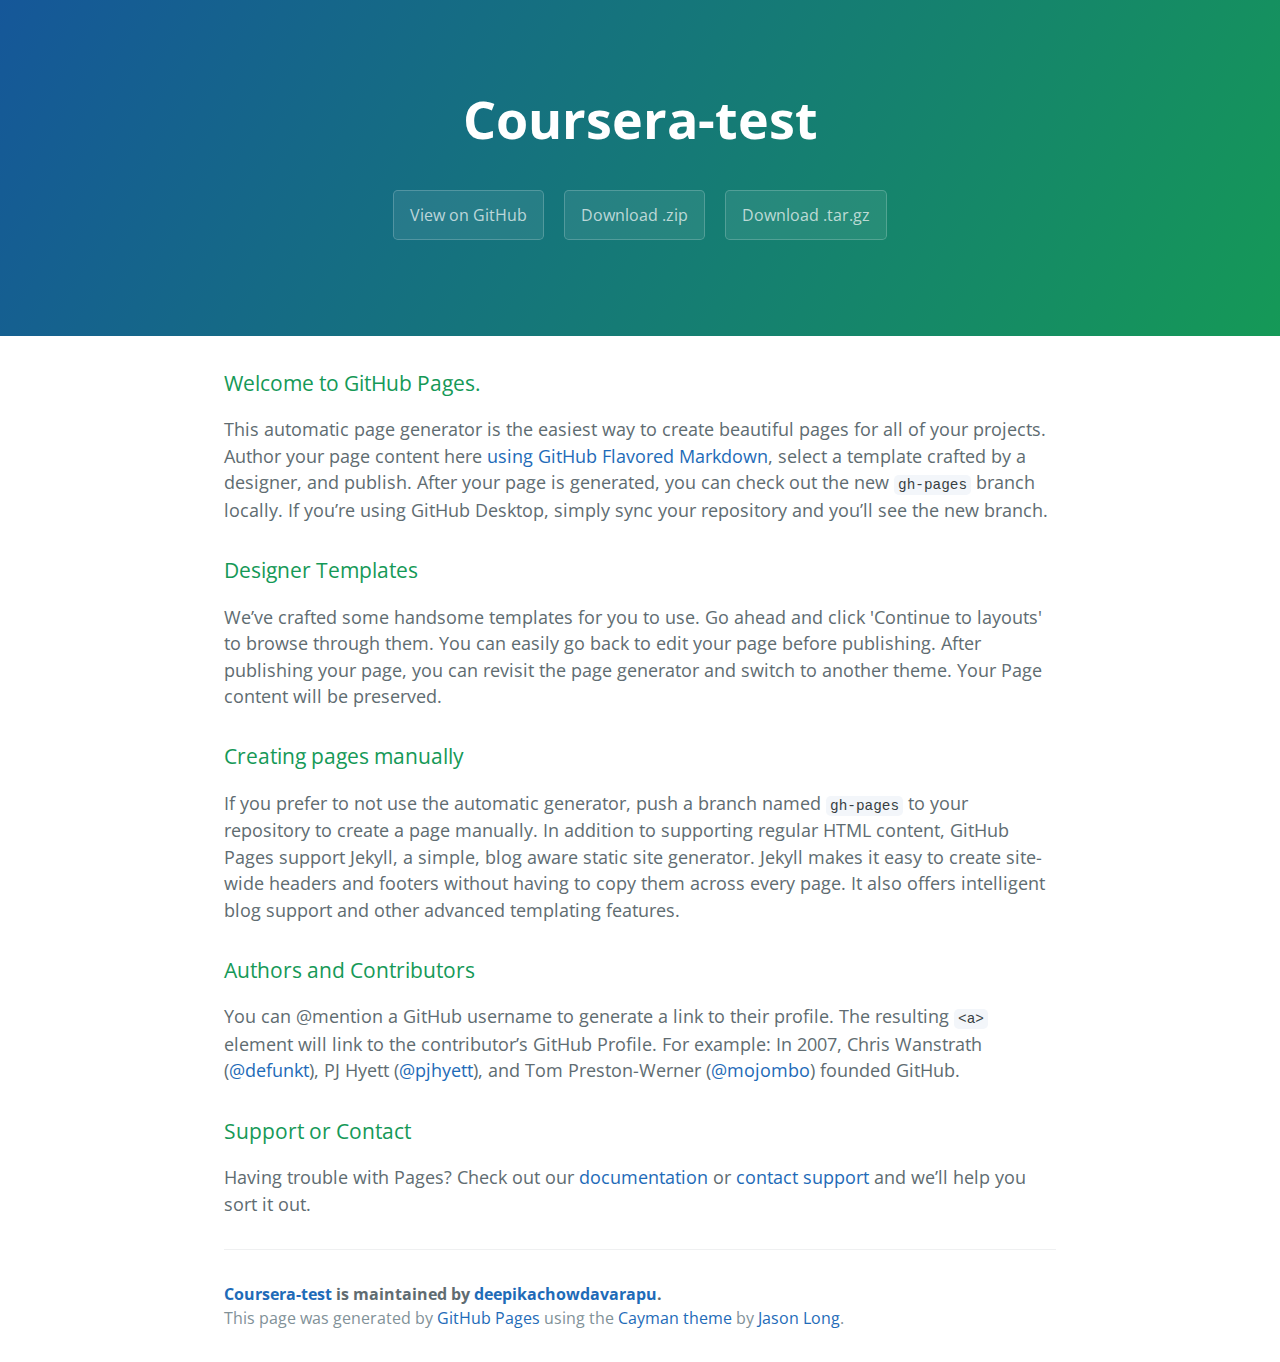
<file: index.html>
<!DOCTYPE html>
<html lang="en-us">
  <head>
    <meta charset="UTF-8">
    <title>Coursera-test by deepikachowdavarapu</title>
    <meta name="viewport" content="width=device-width, initial-scale=1">
    <link rel="stylesheet" type="text/css" href="stylesheets/normalize.css" media="screen">
    <link href='https://fonts.googleapis.com/css?family=Open+Sans:400,700' rel='stylesheet' type='text/css'>
    <link rel="stylesheet" type="text/css" href="stylesheets/stylesheet.css" media="screen">
    <link rel="stylesheet" type="text/css" href="stylesheets/github-light.css" media="screen">
  </head>
  <body>
    <section class="page-header">
      <h1 class="project-name">Coursera-test</h1>
      <h2 class="project-tagline"></h2>
      <a href="https://github.com/deepikachowdavarapu/Coursera-test" class="btn">View on GitHub</a>
      <a href="https://github.com/deepikachowdavarapu/Coursera-test/zipball/master" class="btn">Download .zip</a>
      <a href="https://github.com/deepikachowdavarapu/Coursera-test/tarball/master" class="btn">Download .tar.gz</a>
    </section>

    <section class="main-content">
      <h3>
<a id="welcome-to-github-pages" class="anchor" href="#welcome-to-github-pages" aria-hidden="true"><span aria-hidden="true" class="octicon octicon-link"></span></a>Welcome to GitHub Pages.</h3>

<p>This automatic page generator is the easiest way to create beautiful pages for all of your projects. Author your page content here <a href="https://guides.github.com/features/mastering-markdown/">using GitHub Flavored Markdown</a>, select a template crafted by a designer, and publish. After your page is generated, you can check out the new <code>gh-pages</code> branch locally. If you’re using GitHub Desktop, simply sync your repository and you’ll see the new branch.</p>

<h3>
<a id="designer-templates" class="anchor" href="#designer-templates" aria-hidden="true"><span aria-hidden="true" class="octicon octicon-link"></span></a>Designer Templates</h3>

<p>We’ve crafted some handsome templates for you to use. Go ahead and click 'Continue to layouts' to browse through them. You can easily go back to edit your page before publishing. After publishing your page, you can revisit the page generator and switch to another theme. Your Page content will be preserved.</p>

<h3>
<a id="creating-pages-manually" class="anchor" href="#creating-pages-manually" aria-hidden="true"><span aria-hidden="true" class="octicon octicon-link"></span></a>Creating pages manually</h3>

<p>If you prefer to not use the automatic generator, push a branch named <code>gh-pages</code> to your repository to create a page manually. In addition to supporting regular HTML content, GitHub Pages support Jekyll, a simple, blog aware static site generator. Jekyll makes it easy to create site-wide headers and footers without having to copy them across every page. It also offers intelligent blog support and other advanced templating features.</p>

<h3>
<a id="authors-and-contributors" class="anchor" href="#authors-and-contributors" aria-hidden="true"><span aria-hidden="true" class="octicon octicon-link"></span></a>Authors and Contributors</h3>

<p>You can @mention a GitHub username to generate a link to their profile. The resulting <code>&lt;a&gt;</code> element will link to the contributor’s GitHub Profile. For example: In 2007, Chris Wanstrath (<a href="https://github.com/defunkt" class="user-mention">@defunkt</a>), PJ Hyett (<a href="https://github.com/pjhyett" class="user-mention">@pjhyett</a>), and Tom Preston-Werner (<a href="https://github.com/mojombo" class="user-mention">@mojombo</a>) founded GitHub.</p>

<h3>
<a id="support-or-contact" class="anchor" href="#support-or-contact" aria-hidden="true"><span aria-hidden="true" class="octicon octicon-link"></span></a>Support or Contact</h3>

<p>Having trouble with Pages? Check out our <a href="https://help.github.com/pages">documentation</a> or <a href="https://github.com/contact">contact support</a> and we’ll help you sort it out.</p>

      <footer class="site-footer">
        <span class="site-footer-owner"><a href="https://github.com/deepikachowdavarapu/Coursera-test">Coursera-test</a> is maintained by <a href="https://github.com/deepikachowdavarapu">deepikachowdavarapu</a>.</span>

        <span class="site-footer-credits">This page was generated by <a href="https://pages.github.com">GitHub Pages</a> using the <a href="https://github.com/jasonlong/cayman-theme">Cayman theme</a> by <a href="https://twitter.com/jasonlong">Jason Long</a>.</span>
      </footer>

    </section>

  
  </body>
</html>
</file>
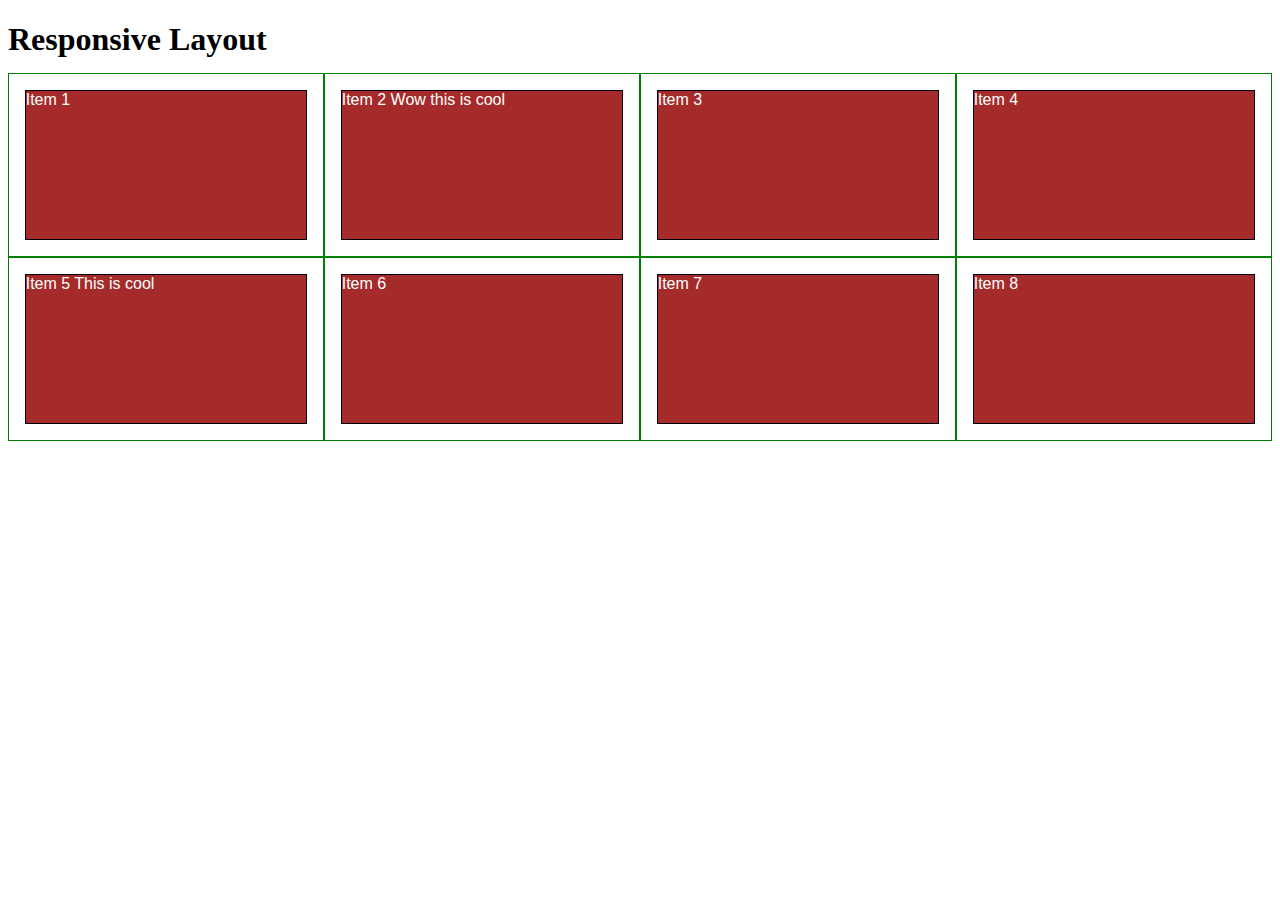
<file: site/index1.html>
<!DOCTYPE html>
<html>
<head>
<meta charset="utf-8">
<title>Responsive Layout</title>
<style>

/********** Base styles **********/
* {
  box-sizing: border-box;
}
h1 {
  margin-bottom: 15px;
}

p {
  border: 1px solid black;
  background-color: #A52A2A;
  width: 90%;
  height: 150px;
  margin-right: auto;
  margin-left: auto;
  font-family: Helvetica;
  color: white;
}

/* Simple Responsive Framework. */
.row {
  width: 100%;
}

/********** Large devices only **********/
@media (min-width: 1200px) {
  .col-lg-1, .col-lg-2, .col-lg-3, .col-lg-4, .col-lg-5, .col-lg-6, .col-lg-7, .col-lg-8, .col-lg-9, .col-lg-10, .col-lg-11, .col-lg-12 {
    float: left;
    border: 1px solid green;
  }
  .col-lg-1 {
    width: 8.33%;
  }
  .col-lg-2 {
    width: 16.66%;
  }
  .col-lg-3 {
    width: 25%;
  }
  .col-lg-4 {
    width: 33.33%;
  }
  .col-lg-5 {
    width: 41.66%;
  }
  .col-lg-6 {
    width: 50%;
  }
  .col-lg-7 {
    width: 58.33%;
  }
  .col-lg-8 {
    width: 66.66%;
  }
  .col-lg-9 {
    width: 74.99%;
  }
  .col-lg-10 {
    width: 83.33%;
  }
  .col-lg-11 {
    width: 91.66%;
  }
  
}

/********** Medium devices only **********/
@media (min-width: 950px) and (max-width: 1199px) {
  .col-md-1, .col-md-2, .col-md-3, .col-md-4, .col-md-5, .col-md-6, .col-md-7, .col-md-8, .col-md-9, .col-md-10, .col-md-11, .col-md-12 {
    float: left;
    border: 1px solid green;
  }
  .col-md-1 {
    width: 8.33%;
  }
  .col-md-2 {
    width: 16.66%;
  }
  .col-md-3 {
    width: 25%;
  }
  .col-md-4 {
    width: 33.33%;
  }
  .col-md-5 {
    width: 41.66%;
  }
  .col-md-6 {
    width: 50%;
  }
  .col-md-7 {
    width: 58.33%;
  }
  .col-md-8 {
    width: 66.66%;
  }
  .col-md-9 {
    width: 74.99%;
  }
  .col-md-10 {
    width: 83.33%;
  }
  .col-md-11 {
    width: 91.66%;
  }
 
}

</style>
</head>
<body>
<h1>Responsive Layout</h1>

<div class="row">
  <div class="col-lg-3 col-md-6"><p>Item 1</p></div>
  <div class="col-lg-3 col-md-6"><p>Item 2 Wow this is cool</p></div>
  <div class="col-lg-3 col-md-6"><p>Item 3</p></div>
  <div class="col-lg-3 col-md-6"><p>Item 4</p></div>
  <div class="col-lg-3 col-md-6"><p>Item 5 This is cool</p></div>
  <div class="col-lg-3 col-md-6"><p>Item 6</p></div>
  <div class="col-lg-3 col-md-6"><p>Item 7</p></div>
  <div class="col-lg-3 col-md-6"><p>Item 8</p></div>
</div>

</body>
</html>
</file>
<file: stylesheets/stylesheet.css>
* {
  box-sizing: border-box; }

body {
  padding: 0;
  margin: 0;
  font-family: "Open Sans", "Helvetica Neue", Helvetica, Arial, sans-serif;
  font-size: 16px;
  line-height: 1.5;
  color: #606c71; }

a {
  color: #1e6bb8;
  text-decoration: none; }
  a:hover {
    text-decoration: underline; }

.btn {
  display: inline-block;
  margin-bottom: 1rem;
  color: rgba(255, 255, 255, 0.7);
  background-color: rgba(255, 255, 255, 0.08);
  border-color: rgba(255, 255, 255, 0.2);
  border-style: solid;
  border-width: 1px;
  border-radius: 0.3rem;
  transition: color 0.2s, background-color 0.2s, border-color 0.2s; }
  .btn + .btn {
    margin-left: 1rem; }

.btn:hover {
  color: rgba(255, 255, 255, 0.8);
  text-decoration: none;
  background-color: rgba(255, 255, 255, 0.2);
  border-color: rgba(255, 255, 255, 0.3); }

@media screen and (min-width: 64em) {
  .btn {
    padding: 0.75rem 1rem; } }

@media screen and (min-width: 42em) and (max-width: 64em) {
  .btn {
    padding: 0.6rem 0.9rem;
    font-size: 0.9rem; } }

@media screen and (max-width: 42em) {
  .btn {
    display: block;
    width: 100%;
    padding: 0.75rem;
    font-size: 0.9rem; }
    .btn + .btn {
      margin-top: 1rem;
      margin-left: 0; } }

.page-header {
  color: #fff;
  text-align: center;
  background-color: #159957;
  background-image: linear-gradient(120deg, #155799, #159957); }

@media screen and (min-width: 64em) {
  .page-header {
    padding: 5rem 6rem; } }

@media screen and (min-width: 42em) and (max-width: 64em) {
  .page-header {
    padding: 3rem 4rem; } }

@media screen and (max-width: 42em) {
  .page-header {
    padding: 2rem 1rem; } }

.project-name {
  margin-top: 0;
  margin-bottom: 0.1rem; }

@media screen and (min-width: 64em) {
  .project-name {
    font-size: 3.25rem; } }

@media screen and (min-width: 42em) and (max-width: 64em) {
  .project-name {
    font-size: 2.25rem; } }

@media screen and (max-width: 42em) {
  .project-name {
    font-size: 1.75rem; } }

.project-tagline {
  margin-bottom: 2rem;
  font-weight: normal;
  opacity: 0.7; }

@media screen and (min-width: 64em) {
  .project-tagline {
    font-size: 1.25rem; } }

@media screen and (min-width: 42em) and (max-width: 64em) {
  .project-tagline {
    font-size: 1.15rem; } }

@media screen and (max-width: 42em) {
  .project-tagline {
    font-size: 1rem; } }

.main-content :first-child {
  margin-top: 0; }
.main-content img {
  max-width: 100%; }
.main-content h1, .main-content h2, .main-content h3, .main-content h4, .main-content h5, .main-content h6 {
  margin-top: 2rem;
  margin-bottom: 1rem;
  font-weight: normal;
  color: #159957; }
.main-content p {
  margin-bottom: 1em; }
.main-content code {
  padding: 2px 4px;
  font-family: Consolas, "Liberation Mono", Menlo, Courier, monospace;
  font-size: 0.9rem;
  color: #383e41;
  background-color: #f3f6fa;
  border-radius: 0.3rem; }
.main-content pre {
  padding: 0.8rem;
  margin-top: 0;
  margin-bottom: 1rem;
  font: 1rem Consolas, "Liberation Mono", Menlo, Courier, monospace;
  color: #567482;
  word-wrap: normal;
  background-color: #f3f6fa;
  border: solid 1px #dce6f0;
  border-radius: 0.3rem; }
  .main-content pre > code {
    padding: 0;
    margin: 0;
    font-size: 0.9rem;
    color: #567482;
    word-break: normal;
    white-space: pre;
    background: transparent;
    border: 0; }
.main-content .highlight {
  margin-bottom: 1rem; }
  .main-content .highlight pre {
    margin-bottom: 0;
    word-break: normal; }
.main-content .highlight pre, .main-content pre {
  padding: 0.8rem;
  overflow: auto;
  font-size: 0.9rem;
  line-height: 1.45;
  border-radius: 0.3rem; }
.main-content pre code, .main-content pre tt {
  display: inline;
  max-width: initial;
  padding: 0;
  margin: 0;
  overflow: initial;
  line-height: inherit;
  word-wrap: normal;
  background-color: transparent;
  border: 0; }
  .main-content pre code:before, .main-content pre code:after, .main-content pre tt:before, .main-content pre tt:after {
    content: normal; }
.main-content ul, .main-content ol {
  margin-top: 0; }
.main-content blockquote {
  padding: 0 1rem;
  margin-left: 0;
  color: #819198;
  border-left: 0.3rem solid #dce6f0; }
  .main-content blockquote > :first-child {
    margin-top: 0; }
  .main-content blockquote > :last-child {
    margin-bottom: 0; }
.main-content table {
  display: block;
  width: 100%;
  overflow: auto;
  word-break: normal;
  word-break: keep-all; }
  .main-content table th {
    font-weight: bold; }
  .main-content table th, .main-content table td {
    padding: 0.5rem 1rem;
    border: 1px solid #e9ebec; }
.main-content dl {
  padding: 0; }
  .main-content dl dt {
    padding: 0;
    margin-top: 1rem;
    font-size: 1rem;
    font-weight: bold; }
  .main-content dl dd {
    padding: 0;
    margin-bottom: 1rem; }
.main-content hr {
  height: 2px;
  padding: 0;
  margin: 1rem 0;
  background-color: #eff0f1;
  border: 0; }

@media screen and (min-width: 64em) {
  .main-content {
    max-width: 64rem;
    padding: 2rem 6rem;
    margin: 0 auto;
    font-size: 1.1rem; } }

@media screen and (min-width: 42em) and (max-width: 64em) {
  .main-content {
    padding: 2rem 4rem;
    font-size: 1.1rem; } }

@media screen and (max-width: 42em) {
  .main-content {
    padding: 2rem 1rem;
    font-size: 1rem; } }

.site-footer {
  padding-top: 2rem;
  margin-top: 2rem;
  border-top: solid 1px #eff0f1; }

.site-footer-owner {
  display: block;
  font-weight: bold; }

.site-footer-credits {
  color: #819198; }

@media screen and (min-width: 64em) {
  .site-footer {
    font-size: 1rem; } }

@media screen and (min-width: 42em) and (max-width: 64em) {
  .site-footer {
    font-size: 1rem; } }

@media screen and (max-width: 42em) {
  .site-footer {
    font-size: 0.9rem; } }
</file>
<file: stylesheets/github-light.css>
/*
The MIT License (MIT)

Copyright (c) 2016 GitHub, Inc.

Permission is hereby granted, free of charge, to any person obtaining a copy
of this software and associated documentation files (the "Software"), to deal
in the Software without restriction, including without limitation the rights
to use, copy, modify, merge, publish, distribute, sublicense, and/or sell
copies of the Software, and to permit persons to whom the Software is
furnished to do so, subject to the following conditions:

The above copyright notice and this permission notice shall be included in all
copies or substantial portions of the Software.

THE SOFTWARE IS PROVIDED "AS IS", WITHOUT WARRANTY OF ANY KIND, EXPRESS OR
IMPLIED, INCLUDING BUT NOT LIMITED TO THE WARRANTIES OF MERCHANTABILITY,
FITNESS FOR A PARTICULAR PURPOSE AND NONINFRINGEMENT. IN NO EVENT SHALL THE
AUTHORS OR COPYRIGHT HOLDERS BE LIABLE FOR ANY CLAIM, DAMAGES OR OTHER
LIABILITY, WHETHER IN AN ACTION OF CONTRACT, TORT OR OTHERWISE, ARISING FROM,
OUT OF OR IN CONNECTION WITH THE SOFTWARE OR THE USE OR OTHER DEALINGS IN THE
SOFTWARE.

*/

.pl-c /* comment */ {
  color: #969896;
}

.pl-c1 /* constant, variable.other.constant, support, meta.property-name, support.constant, support.variable, meta.module-reference, markup.raw, meta.diff.header */,
.pl-s .pl-v /* string variable */ {
  color: #0086b3;
}

.pl-e /* entity */,
.pl-en /* entity.name */ {
  color: #795da3;
}

.pl-smi /* variable.parameter.function, storage.modifier.package, storage.modifier.import, storage.type.java, variable.other */,
.pl-s .pl-s1 /* string source */ {
  color: #333;
}

.pl-ent /* entity.name.tag */ {
  color: #63a35c;
}

.pl-k /* keyword, storage, storage.type */ {
  color: #a71d5d;
}

.pl-s /* string */,
.pl-pds /* punctuation.definition.string, string.regexp.character-class */,
.pl-s .pl-pse .pl-s1 /* string punctuation.section.embedded source */,
.pl-sr /* string.regexp */,
.pl-sr .pl-cce /* string.regexp constant.character.escape */,
.pl-sr .pl-sre /* string.regexp source.ruby.embedded */,
.pl-sr .pl-sra /* string.regexp string.regexp.arbitrary-repitition */ {
  color: #183691;
}

.pl-v /* variable */ {
  color: #ed6a43;
}

.pl-id /* invalid.deprecated */ {
  color: #b52a1d;
}

.pl-ii /* invalid.illegal */ {
  color: #f8f8f8;
  background-color: #b52a1d;
}

.pl-sr .pl-cce /* string.regexp constant.character.escape */ {
  font-weight: bold;
  color: #63a35c;
}

.pl-ml /* markup.list */ {
  color: #693a17;
}

.pl-mh /* markup.heading */,
.pl-mh .pl-en /* markup.heading entity.name */,
.pl-ms /* meta.separator */ {
  font-weight: bold;
  color: #1d3e81;
}

.pl-mq /* markup.quote */ {
  color: #008080;
}

.pl-mi /* markup.italic */ {
  font-style: italic;
  color: #333;
}

.pl-mb /* markup.bold */ {
  font-weight: bold;
  color: #333;
}

.pl-md /* markup.deleted, meta.diff.header.from-file */ {
  color: #bd2c00;
  background-color: #ffecec;
}

.pl-mi1 /* markup.inserted, meta.diff.header.to-file */ {
  color: #55a532;
  background-color: #eaffea;
}

.pl-mdr /* meta.diff.range */ {
  font-weight: bold;
  color: #795da3;
}

.pl-mo /* meta.output */ {
  color: #1d3e81;
}
</file>
